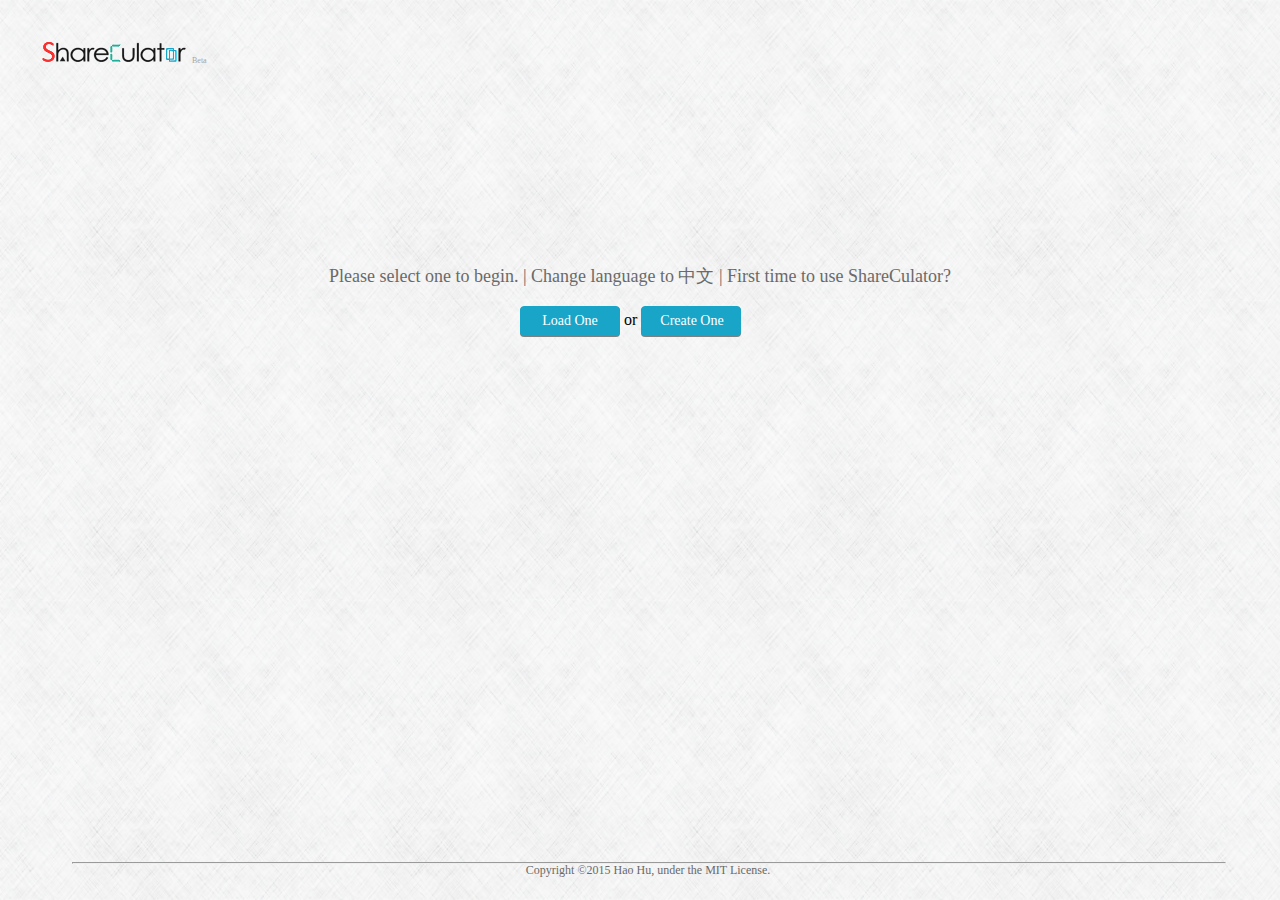
<file: index.html>
<!DOCTYPE html>
<html xmlns="http://www.w3.org/1999/xhtml">
<head>
<meta http-equiv="Content-Type" content="text/html; charset=UTF-8" />
<link rel="stylesheet" href="css/index.css">
<link rel="shortcut icon" href="pic/favicon.ico" >
<title>Shareculator</title>
</head>

<body>
<script src="http://code.jquery.com/jquery-1.11.1.js"></script>
<script type="text/javascript" src="js/cal.js"></script>
<script type="text/javascript" src="js/talk.js"></script>
<script type="text/javascript" src="js/index.js"></script>
<script type="text/javascript" src="js/lib/jquery_json.js"></script>
<input id="lan" type="text" value="en">
<img id="logo" src="pic/logo.png"/> <span style="font-size: 8px;vertical-align: 7px; color: #a6a6a6;">Beta</span>

<p class ="title">Please select one to begin. | <a href="index_cn.php" class="nolink"><span id="changeLan" class="menu">Change language to 中文 </span></a> | <a href="" class="nolink"><span class="menu"> First time to use ShareCulator?<span></a></p>
<div id="front-panel">
	<input id="logInButton" class="submit" type="submit" value="Load One"> or 
	<input id="createButton" class="submit" type="submit" value="Create One">
</div>
<div id="login-panel">
		<div class="contact-form" id="contact-form">
			<input class="input-text" type="text" name="user" placeholder="Group Name"><b class="contact-required-field">&nbsp;*</b>
			<input class="input-text" type="text" name="pw" placeholder="Owner Email"><b class="contact-required-field">&nbsp;*</b>
			<input id="login" class="submit" type="submit" value="Log In">
		</div>
</div>
<div id = "main-panel">
	<div id="frame">
		<div id="user">
			<input id="addSharerButton" class="submit main-panel-button" type="submit" value="Sharer + ">&nbsp;&nbsp;
			<input id="saveButton" class="submit main-panel-button" type="submit" value="Save">&nbsp;&nbsp;
			<input id="shareButton" class="submit main-panel-button" type="submit" value="Share">&nbsp;&nbsp;
			<input id="printButton" class="submit main-panel-button" type="submit" value="Print">&nbsp;&nbsp;	
		</div>
		<hr class="line" />
		<div id="opera">
			<select id="sharer">
				<option value="1" selected >Add a sharer</option>
			</select>	
			paid
			<input id="amount" class="input-text" type="text" name="amount" placeholder="Amount">for 
			<input id="memo" class="input-text" type="text" name="amount" placeholder="Memo">&nbsp;
			<div id="opera-button">
				<input id="addMoneyButton" class="submit main-panel-button" type="submit" value="Add">&nbsp;
				<input id="undoButton" class="submit main-panel-button" type="submit" value="Undo">&nbsp;
				<input id="checkOutButton" class="submit main-panel-button" type="submit" value="Check Out">
			</div>
			<div id="sharer-list">
			
			</div>
		</div>
		<div id="list"></div>

	</div>
	<div id="Canvas">
		<div id="cnp" ></div>
		<div id="per" ></div>	
	</div>
</div>
<hr id="bottom"/>
<p id="copyright">Copyright &#169;2015 Hao Hu, under the MIT License.</p>
<div id="add-sharer-panel">
	<input id="addNewSharerText"class="input-text" type="text" name="newSharer" placeholder="Sharer Name">&nbsp;&nbsp;
	<input id="addNewSharerButton" class="submit main-panel-button" type="submit" value="Add">
	<input id="addNewSharerCancelButton" class="submit main-panel-button" type="submit" value="X">
</div>

<div id="save-panel">
	Group Name:
	<input id="groupNameText"class="input-text" type="text" name="groupName" placeholder="Pick up a name">&nbsp;Owner's Email:
	<input id="ownerNameText"class="input-text" type="text" name="ownerpName" placeholder="owner@example.com">&nbsp;
	<input id="savetoButton" class="submit main-panel-button" type="submit" value="Save">
	<input id="saveCancelButton" class="submit main-panel-button" type="submit" value="X">
</div>

<div id="share-panel">
	&nbsp;Email address:<input id="shareCancelButton" class="submit main-panel-button" type="submit" value="X"><br/>
	<input id="shareEmailText"class="input-text" type="text" name="shareEmailText" placeholder="name1@example.com, name2@example.com"><br/>
	<textarea id="shareMessage"class="input-text" type="text" name="shareMessage">Hey, I want to share this with you!</textarea><br/>
	<input id="sharetoButton" class="submit main-panel-button" type="submit" value="Share">
</div>

<div id="msg"></div>
</body>
</html>
</file>
<file: css/index.css>
body {
	background-image: url("../pic/bg.png");
	background-repeat: repeat;
}

#logo {
	margin-left: 30px;
	margin-top: 30px;
}

#lan {
	display:none;
}

input:focus {
	border: rgba(25, 165, 200, 0.58) solid 1px
}

.title,
.nolink {
	text-align: center;
	color: #6a6a6a;
	font-size: 18px;
	font-family: "Times New Roman", Times, serif;
}

.title:hover,
.nolink:hover{
	color: #19a5c8;
}

p.title {
	margin-top: 15%;
}

.nolink {
	text-decoration: none;
}


.menu {cursor: pointer}
.menu:hover {color: #fe6161}

#front-panel {
	height: 280px;
	margin: 0 auto 7%;
	width: 240px;
}

.submit {
	-webkit-appearance: none;
  	-moz-appearance: none;
    appearance: none;
	font: 14px Calibri;
	padding: 6px 18px;
	color: #ffffff;
	background-color: #19a5c8;
	border: #19a5c8 solid 1px;
	border-radius: 4px;
	width: 100px;
	box-shadow: 0 1px gray;
}

.submit:hover {
	cursor: pointer;
}


#login-panel {
	display: none;
	height: 278px;
	margin-bottom: 7%;
}

.contact-form {
	margin-top: 20px;
	margin-left: auto;
	margin-right: auto;
	width: 460px;
}

.contact-required-field {
	color: #f94444;
	font: 14px Calibri;
	margin-right: 10px;
}

.input-text {
	border: #9f9f9f solid 1px;
	width: 90px;
	color: #19a5c8;
	padding: 6px 18px;
	margin: 8px 6px;
}

.input-text:focus {
	border: rgba(25, 165, 200, 0.58) solid 1px;
}

#login {
	margin-top: 8px;
	padding: 4px 18px;
}

#main-panel {
	display: none;
}

#frame {
	margin-left: 33px;
	margin-top: 20px;
	margin-right: 33px
}

.main-panel-button {
	padding: 4px 20px
}

#user {
	margin-top: 20px;
	margin-bottom: 20px;
}

.line {
	color: #6a6a6a;
	width: 92%;
	position: absolute;
}

#opera {margin-top:40px;}
#sharer {padding:5px 10px;}
#sharer option { padding:3px 1px; }
#checkOutButton {border:#fe6161 solid 1px;background-color:#fe6161}

#opera-button{
	display:inline
}

#sharer-list {
	margin-top:10px;
}

.sharerCheckbox {
	cursor: pointer;
	margin-left: 8px;
}


.sharerLabel{
	transition: opacity .4s ease-in-out;
	cursor: pointer;
}
.sharerLabel:hover {
	opacity: .6;
}

.sharerEdit {
	display: none;
	padding: 1px 4px;
}

#add-sharer-panel,
#save-panel,
#share-panel {
   display: none;
   width:35%;
   height:50px;
   border-radius: 3px;
   font: 14px Calibri;
   font-weight:bold;
   border:  #626262 solid 1px;
   background-color:  #626262;
   opacity:0.65;
   color:#141414;
   padding-left:10px;
   padding-top:5px;
}

#addNewSharerText {width:50%;}

#addNewSharerButton {margin-left:15px; width:25%; background-color:#1daf99;}

#addNewSharerCancelButton,
#saveCancelButton,
#shareCancelButton {
	border:#ffffff solid 2px;
	background-color:#fe6161;
	height:24px;
	width:24px;
	border-radius:50%;
	padding:2px 2px;
	float: right;
  	margin-top: -16px;
  	margin-right: -10px;
}

#save-panel {width:45%;color:#ffffff; }
#groupNameText {width:15%; padding:6px 3px;}
#ownerNameText {width:20%; padding:6px 3px;}
#savetoButton {margin-left:10px; width:12%; background-color:#fe6161;}

#share-panel {width:40%;color:#ffffff; height:260px;opacity:0.9;background-color:  #828282 }
#shareEmailText {width:88%;}
#shareMessage {width:88%;height:40%; font-size:14px; font-weight: bold;}
#sharetoButton {margin-right: 22px;float: right;}
#shareCancelButton {}

#list {height:474px;}
#paymentTable {width:100%; text-align:center;margin-bottom:100px}
#paymentTable tr:last-child td {color:#19a5c8;}
#paymentTable th {height:35px; font-weight:bold; color:#fe6161;margin:12px 10px;}
#paymentTable th:first-child {text-align:left;width:3%;font-weight:bold;padding-left: 5px;}
#paymentTable th:nth-child(2) {text-align:left;width:10%;font-weight:bold;padding-left:15px}
#paymentTable th:last-child {width:25%;}

#paymentTable td {height:20px;padding:6px 4px;}
#paymentTable td:first-child {text-align:left;width:3%;border-right:1px #c0c0c0 solid;padding-left: 5px}
#paymentTable td:nth-child(2) {text-align:left;width:10%;border-right:1px #c0c0c0 solid;color:#1daf99;font-weight:bold;padding-left:15px}
#paymentTable td:last-child {text-align:left; color:#808080;width:25%;border-right:1px #c0c0c0 solid;}

#paymentTable tr:hover {
	background-color: rgba(255, 255, 255, 0.75);
	opacity: 0.8;
	cursor: pointer;
	transition: .8s ease .3s;
}

.confirmDelete {
	position: relative;
	right: 30px;
	z-index: 1;
	display: none;
	float: right;
	padding: 2px 4px;
	width: auto;
	color: #ffffff;
	font: 14px Calibri;
	border-radius: 4px;
	border: #fe6161 solid 1px;
	background-color: #fe6161;
	box-shadow: 0 1px gray;
}

#paymentTable tr:hover .deletePayment{
	transition: .8s ease .3s;
	opacity: 0.8;
}

#paymentTable tr:hover .deletePayment{
	transition: .8s ease .3s;
	opacity: 0.8;
}

.recordNumber {
	float: right;
	display: none;
}

.deletePayment {
	font: 16px Calibri;
	float: right;
	margin-right: 10px;
	opacity: 0;
	transform: scaleX(1.5);
}

.deletePayment:hover {
	color: #fe6161;
	transition: .2s ease;
}

#recommendation {
	color: #646464;
	font: 16px Calibri;
	display: flex;
	border: solid #c4c4c4 1px;
	padding: 20px 15px;
}

.subRec {margin-left:25px;  line-height: 150%;}
.subRec:first-child {margin-left:0;}
.rt {color:#19a5c8;font-weight:bold}
.rn {color:#fe6161;}
.rm {color:#1daf99;font-style:italic}

#bottom {color:#6a6a6a;width: 90%; position: absolute;bottom:28px;margin-left:5%;}

#copyright { text-align:center ;font:12px Calibri;color:#6a6a6a; position: absolute;bottom:10px;margin-left: 35%;width: 30%; }

#msg {
   display: none;
   width:180px;
   font: 13px Calibri;
   font-weight:bold;
   text-align: center;
   border: #19a5c8 solid 1px;
   border-radius: 3px;
   background-color:#19a5c8;
   opacity:0.9;
   color:#ffffff;
   padding: 6px 10px;
 }

#msg p {margin: 0;}
#msg:hover {opacity:0.5}

span.attention1, span.attention2 {
 	cursor: pointer;
  	display: inline-block;
 	width: 16px;
 	height: 16px;
 	line-height: 16px;
 	color: White;
 	font-size: 13px;
 	font-weight: bold;
 	border-radius: 50%;
 	text-align: center;
 	position: relative;
}

span.attention1 {background-color:#18ff5f}
span.attention2 {background-color:#fe6161}
span.attention1:hover,
span.attention2:hover {opacity:0.5}
#gName {float:right; color:#19a5c8;font-weight:bold}
@media only screen and (max-device-width : 667px) {
	#msg {
		position:absolute;
		width:100%;
		left:0;
		top:0;
		height:12%;
		border:0;
		padding:6px 0;
	}

}
</file>
